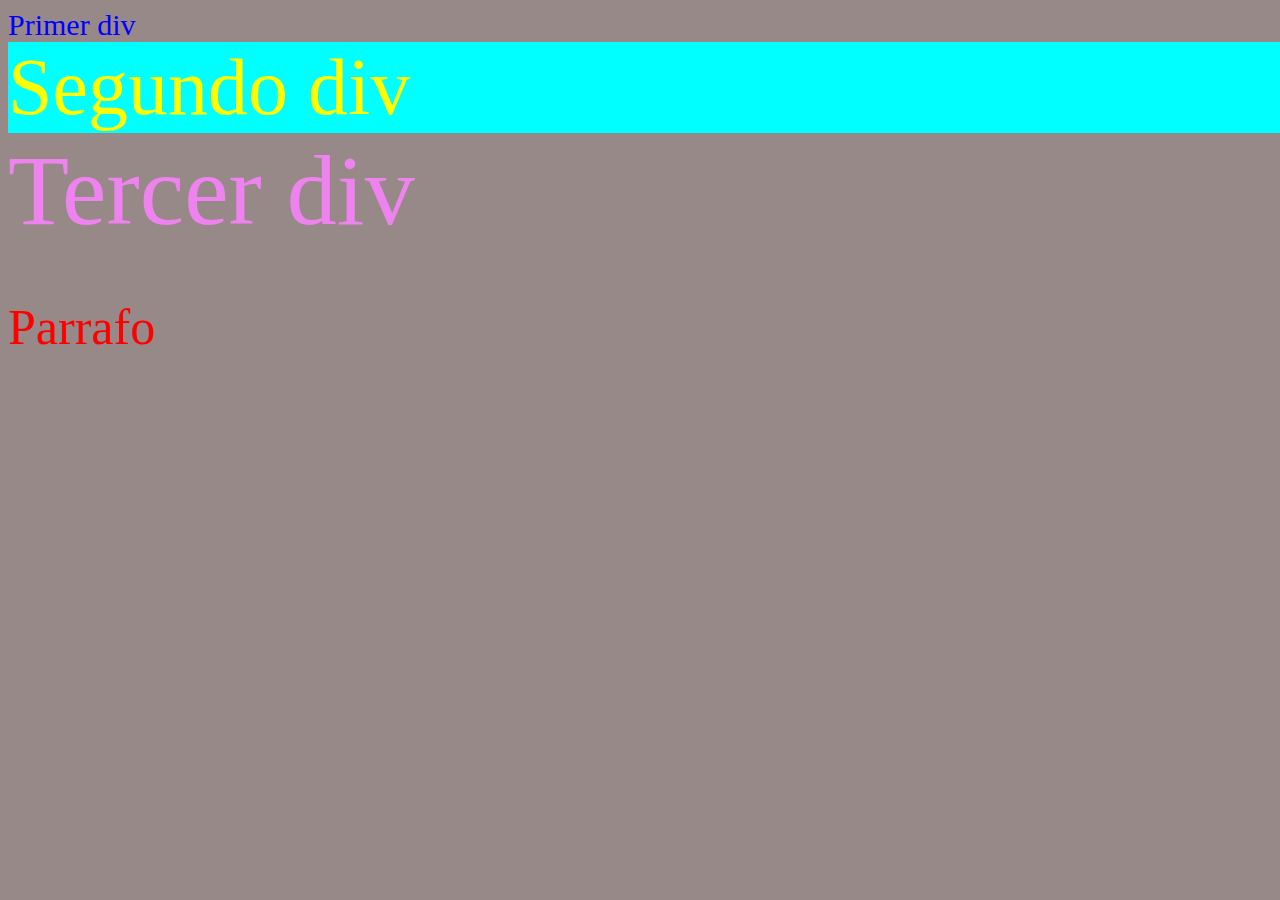
<file: index.html>
<!DOCTYPE html>
<html lang="en">
<head>
    <meta charset="UTF-8">
    <meta http-equiv="X-UA-Compatible" content="IE=edge">
    <meta name="viewport" content="width=device-width, initial-scale=1.0">
    <title>Practica1 - 🤑</title>
    <style>
        p {
            font-size: 50px;
        }
        .prueba {
            font-size: 80px;
            color: yellow;
            background: cyan;
        }
        #nombre {
            font-size: 100px;
            color: violet;
        }
    </style>
</head>
<!--Este es un comentario-->
<body style="width: 100%; 
             height: 100%;
             background-color: rgba(49, 20, 20, 0.5);
             font-size: 40px;
             color: red;">
    <div style="font-size: 30px;
                color: blue;">
        Primer div
    </div>
    <div class="prueba">Segundo div</div>
    <div id="nombre">Tercer div</div>
    <p>Parrafo</p>
</body>
</html>
</file>
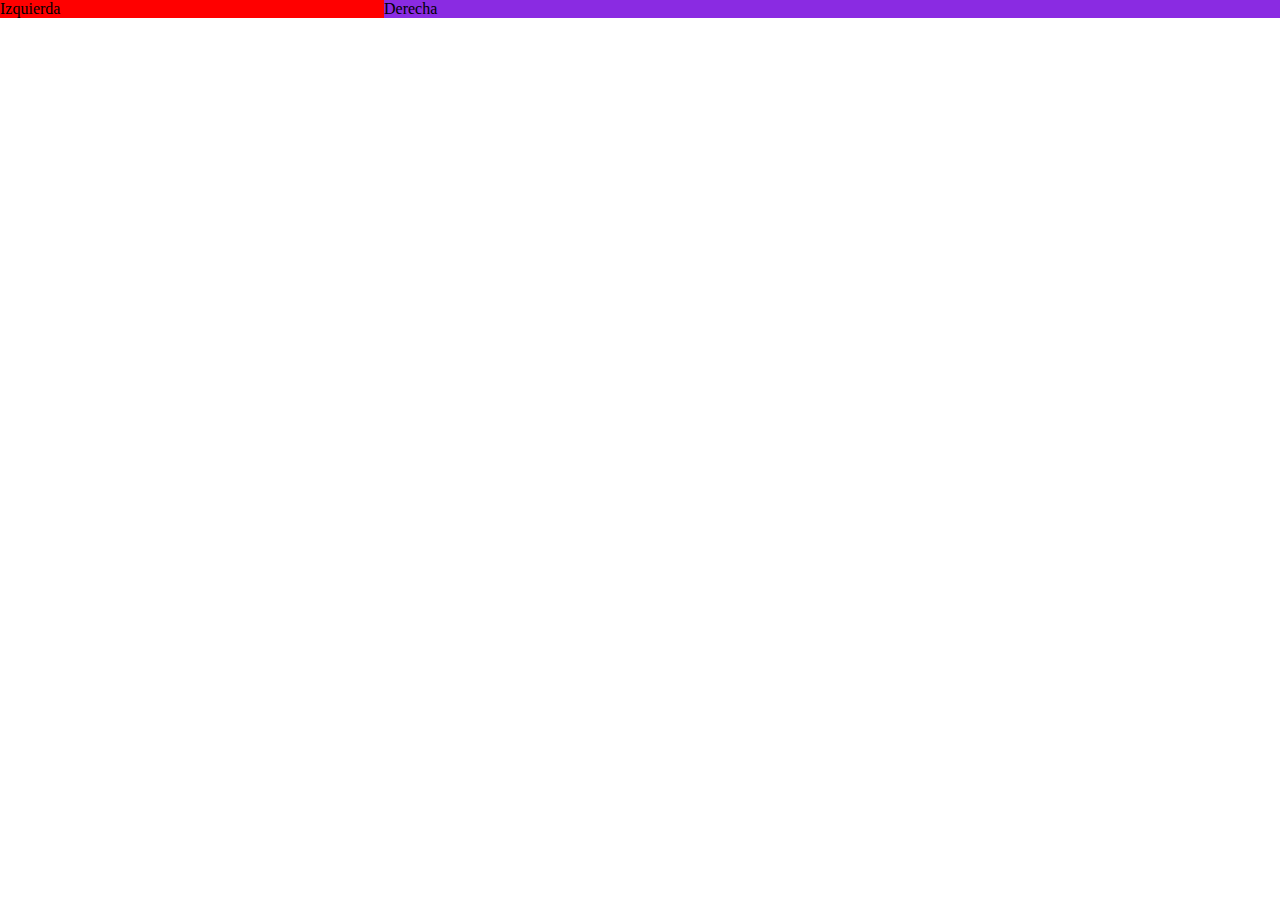
<file: paginacss.html>
<!DOCTYPE html>
<html lang="en">
<head>
    <meta charset="UTF-8">
    <meta http-equiv="X-UA-Compatible" content="IE=edge">
    <meta name="viewport" content="width=device-width, initial-scale=1.0">
    <title>Prueba con CSS - 😎</title>
    <link rel="stylesheet" href="./css/paginacss.css">
</head>
<body>
    <div class="principal">
        <div class="izquierda">Izquierda</div>
        <div class="derecha">Derecha</div>
    </div>
</body>
</html>
</file>
<file: css/paginacss.css>
body {
    margin: 0;
    padding: 0;
}

.principal {
    width: 100%;
    height: 100%;
    display: flex;
    flex-direction: row;
}

.izquierda {
    width: 30%;
    background-color: red;
}

.derecha {
    width: 70%;
    background-color: blueviolet;
}
</file>
